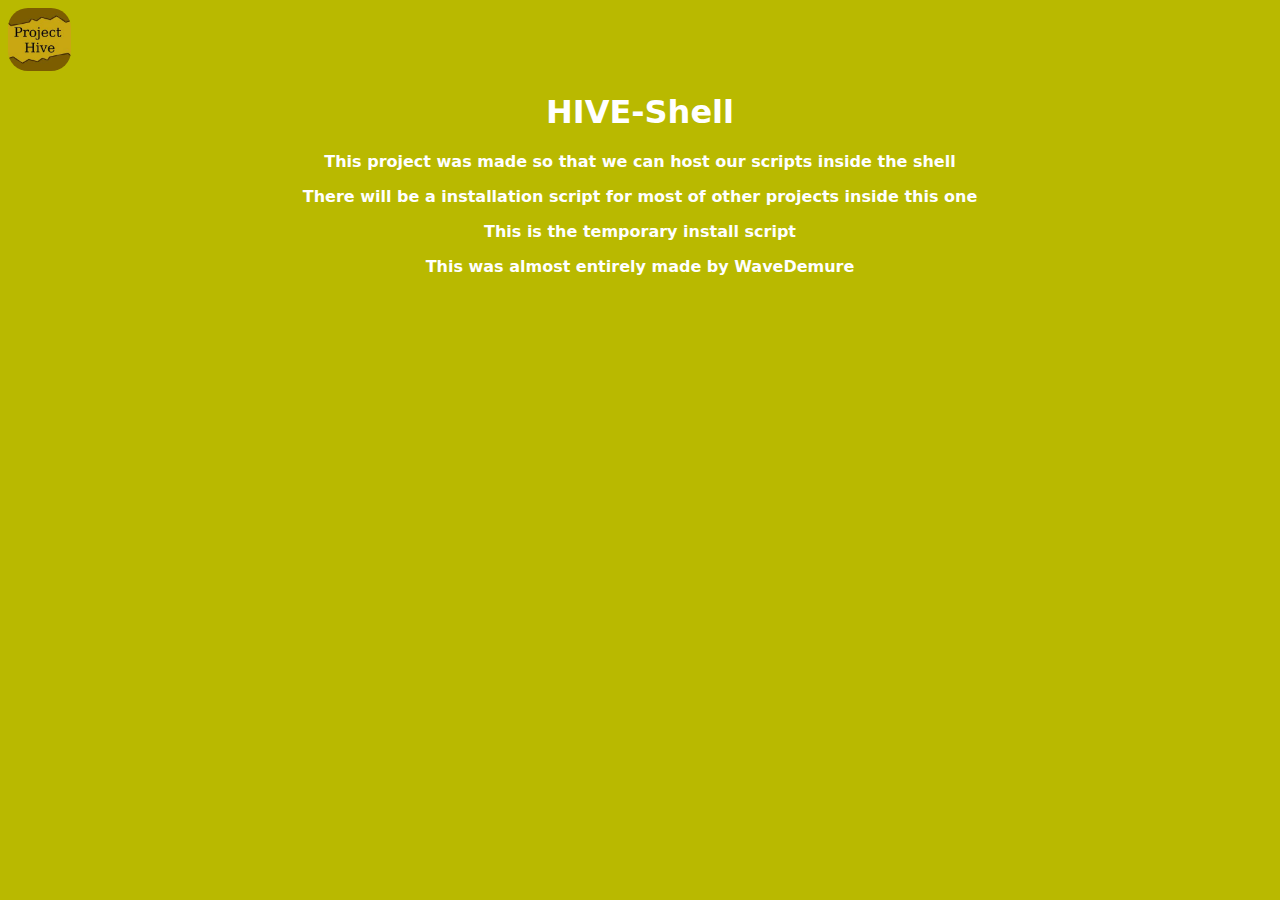
<file: shell.html>
<!DOCTYPE html>
<html lang="en">
<head>
    <meta charset="UTF-8">
    <link rel="stylesheet" href="subpages/shell/shell.css">
    <script src="subpages/shell/shell.js"></script>
    <meta name="viewport" content="width=device-width, initial-scale=1.0">
    <title>Project Hive</title>
    <link rel="shortcut icon" type="image/jpg" href="/assets/Icon.jpeg"/>
</head>
<body>
    <img src="assets/Icon-modified.png" alt="Project Hive Logo" class="icon" onclick="home()">
    <h1 class="para">HIVE-Shell</h1>
    <p class="para">This project was made so that we can host our scripts inside the shell</p>
    <p class="para">There will be a installation script for most of other projects inside this one</p>
    <script src="https://emgithub.com/embed-v2.js?target=https%3A%2F%2Fgithub.com%2FWaveDemure%2Fmywebhosyrepo%2Fblob%2Fmain%2Fembeds%2Fhiveshell.sh&style=default&type=code&showBorder=on&showLineNumbers=on&showFileMeta=on&showFullPath=on&showCopy=on"></script>
    <p class="para">This is the temporary install script</p>
    <p class="para">This was almost entirely made by WaveDemure</p>

</body>
</html>
</file>
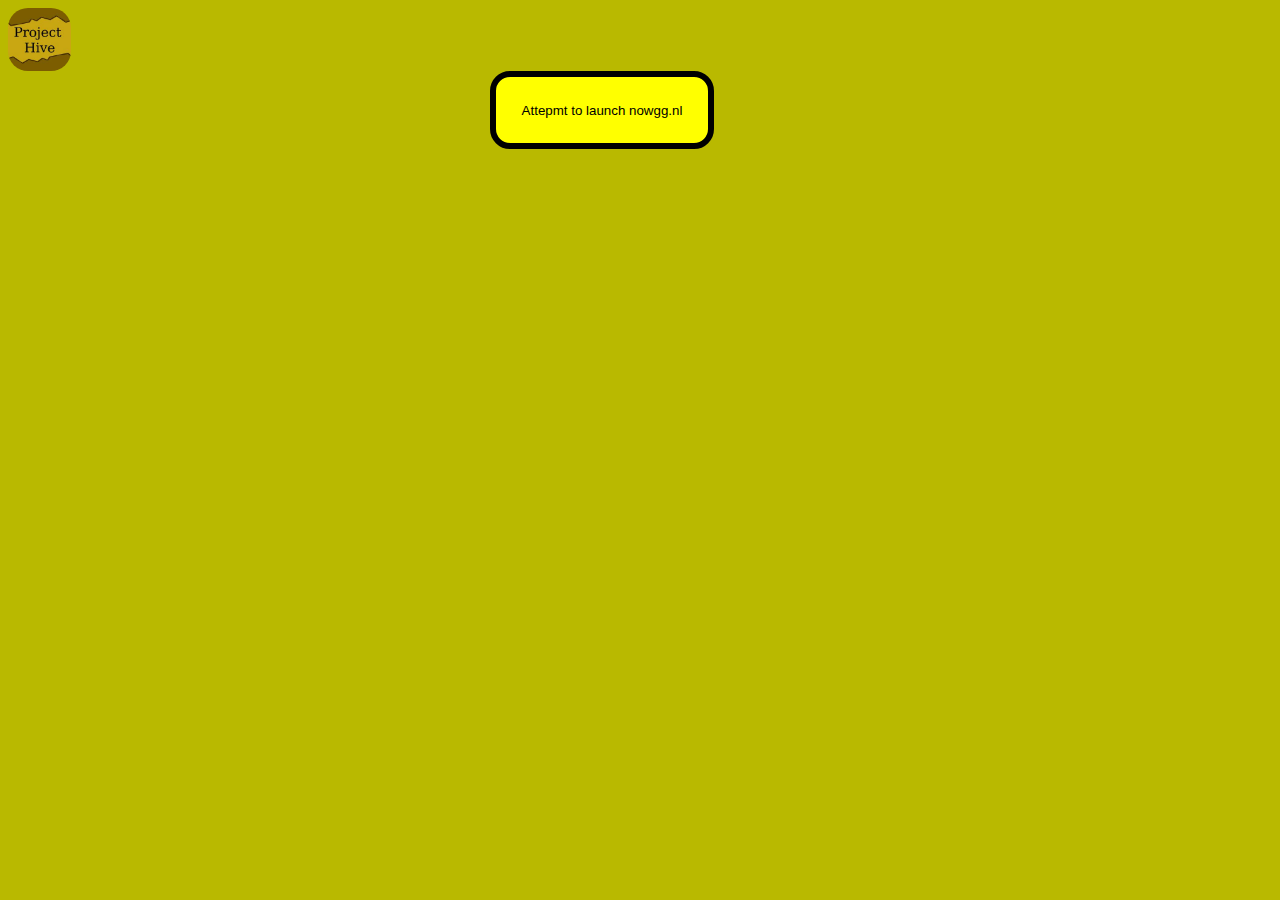
<file: subsites.html>
<!DOCTYPE html>
<html lang="en">
<head>
    <meta charset="UTF-8">
    <link rel="stylesheet" href="subpages/sub/subsites.css">
    <script src="subpages/sub/subsites.js"></script>
    <meta name="viewport" content="width=device-width, initial-scale=1.0">
    <title>Project Hive</title>
    <link rel="shortcut icon" type="image/jpg" href="assets/Icon.jpeg"/>
</head>
<body>
    <img src="assets/Icon-modified.png" alt="Project Hive Logo" class="icon" onclick="home()">
    <button onclick="openGame()" class="ngglaunch">Attepmt to launch nowgg.nl</button>
</body>
</html>
</file>
<file: subpages/shell/shell.css>
/*
    NO STOLEN CODE THIS TIME IM NOT A SKID
    -Wave

    ok maybe not...
    -Wave

    Just Kidding IM NOT SKIDDING ANYMORE
    -Wave
*/

body {
    background-color: rgb(185, 185, 0);
}

.icon {
    text-align: left;
    border-radius: 20px;
    display: block;
    width: 5%;
    transition: 0.5s;
}

.icon:hover {
    cursor: pointer;
    width: 6%;
}

.para {
    font-weight: bolder;
    font-family: system-ui, -apple-system, BlinkMacSystemFont, 'Segoe UI', Roboto, Oxygen, Ubuntu, Cantarell, 'Open Sans', 'Helvetica Neue', sans-serif;
    color: white;
    text-align: center;
}

.TITLE {
    font-size: 400%;
    text-align: center;
    font-family: system-ui, -apple-system, BlinkMacSystemFont, 'Segoe UI', Roboto, Oxygen, Ubuntu, Cantarell, 'Open Sans', 'Helvetica Neue', sans-serif;
    color: white;
}
</file>
<file: subpages/sub/subsites.css>
/*
    NO STOLEN CODE THIS TIME IM NOT A SKID
    -Wave

    ok maybe not...
    -Wave

    Just Kidding IM NOT SKIDDING ANYMORE
    -Wave
*/

body {
    background-color: rgb(185, 185, 0);
}

.icon {
    text-align: left;
    border-radius: 20px;
    display: block;
    width: 5%;
    transition: 0.5s;
}

.icon:hover {
    cursor: pointer;
    width: 6%;
}

.para {
    font-weight: bolder;
    font-family: system-ui, -apple-system, BlinkMacSystemFont, 'Segoe UI', Roboto, Oxygen, Ubuntu, Cantarell, 'Open Sans', 'Helvetica Neue', sans-serif;
    color: white;
    text-align: center;
}

.TITLE {
    font-size: 400%;
    text-align: center;
    font-family: system-ui, -apple-system, BlinkMacSystemFont, 'Segoe UI', Roboto, Oxygen, Ubuntu, Cantarell, 'Open Sans', 'Helvetica Neue', sans-serif;
    color: white;
}

.ngglaunch {
    padding: 2%;
    background-color: yellow;
    border-radius: 20px;
    position: absolute;
    display: flex;
    align-items: center;
    justify-content: center;
    left: 50%;
    margin-left: -150px;
    border: 6px solid black;
}
</file>
